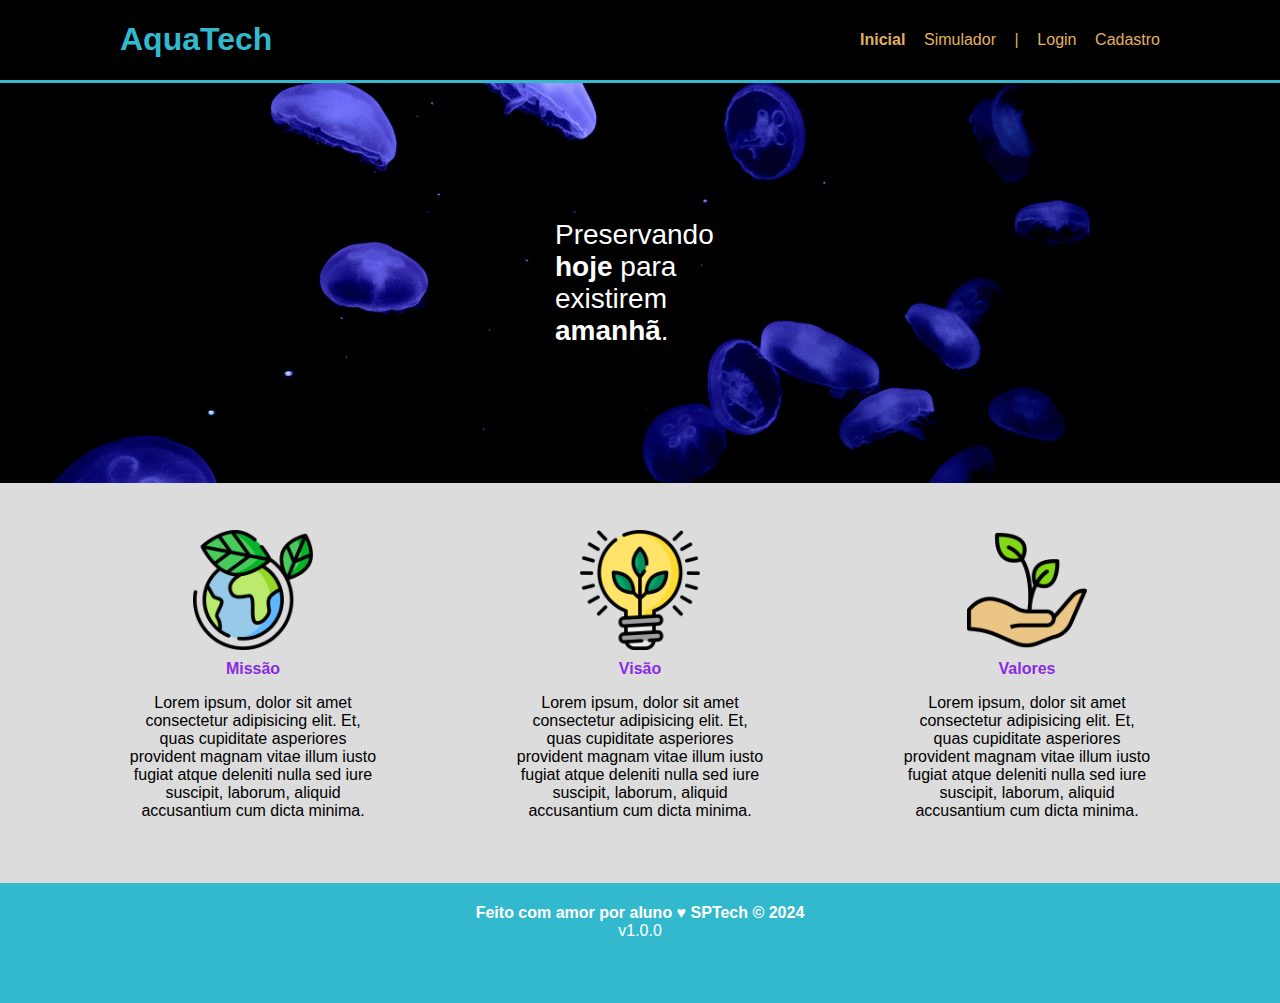
<file: public/index.html>
<!DOCTYPE html>
<html lang="en">

<head>
    <meta charset="UTF-8">
    <meta http-equiv="X-UA-Compatible" content="IE=edge">
    <meta name="viewport" content="width=device-width, initial-scale=1.0">

    <title>AquaTech | Página Inicial</title>

    <link rel="stylesheet" href="styles/style.css">
    <link rel="icon" href="assets/icon/favicon2.ico">
    <link rel="preconnect" href="https://fonts.gstatic.com">
</head>

<body>
    <div class="header">
      <div class="container">
        <h1 class="titulo">AquaTech</h1>
        <ul class="navbar">
          <li class="agora">
            <a style="font-weight: bold;" href="#">Inicial</a>
          </li>
          <li>
            <a href="simulador.html">Simulador</a>
          </li>
          <li>|</li>
          <li>
            <a href="login.html">Login</a>
          </li>
          <li>
            <a href="cadastro.html">Cadastro</a>
          </li>
        </ul>
      </div>
    </div>
  
    <div class="banner">
      <div class="container">
        <p>Preservando <span>hoje</span> para existirem <span>amanhã</span>.</p>
      </div>
    </div>
  
    <div class="social">
      <div class="container">
        <div class="boxes">
          <div class="box">
            <img src="./assets/imgs/planet-earth_color.png">
            <h4>Missão</h4>
            <p>Lorem ipsum, dolor sit amet consectetur adipisicing elit. Et, quas cupiditate asperiores provident magnam
              vitae illum iusto fugiat atque deleniti nulla sed iure suscipit, laborum, aliquid accusantium cum dicta
              minima.</p>
          </div>
          <div class="box">
            <img src="./assets/imgs/lightbulb_color.png">
            <h4>Visão</h4>
            <p>Lorem ipsum, dolor sit amet consectetur adipisicing elit. Et, quas cupiditate asperiores provident magnam
              vitae illum iusto fugiat atque deleniti nulla sed iure suscipit, laborum, aliquid accusantium cum dicta
              minima.</p>
          </div>
          <div class="box">
            <img src="./assets/imgs/growth_color.png">
            <h4>Valores</h4>
            <p>Lorem ipsum, dolor sit amet consectetur adipisicing elit. Et, quas cupiditate asperiores provident magnam
              vitae illum iusto fugiat atque deleniti nulla sed iure suscipit, laborum, aliquid accusantium cum dicta
              minima.</p>
          </div>
        </div>
      </div>
    </div>
  
    <div class="footer">
      <div class="container">
        <h4>Feito com amor por aluno &hearts; SPTech &copy; 2024</h4>
        <span class="version">v1.0.0</span>
      </div>
    </div>
  </body>

</html>
</file>
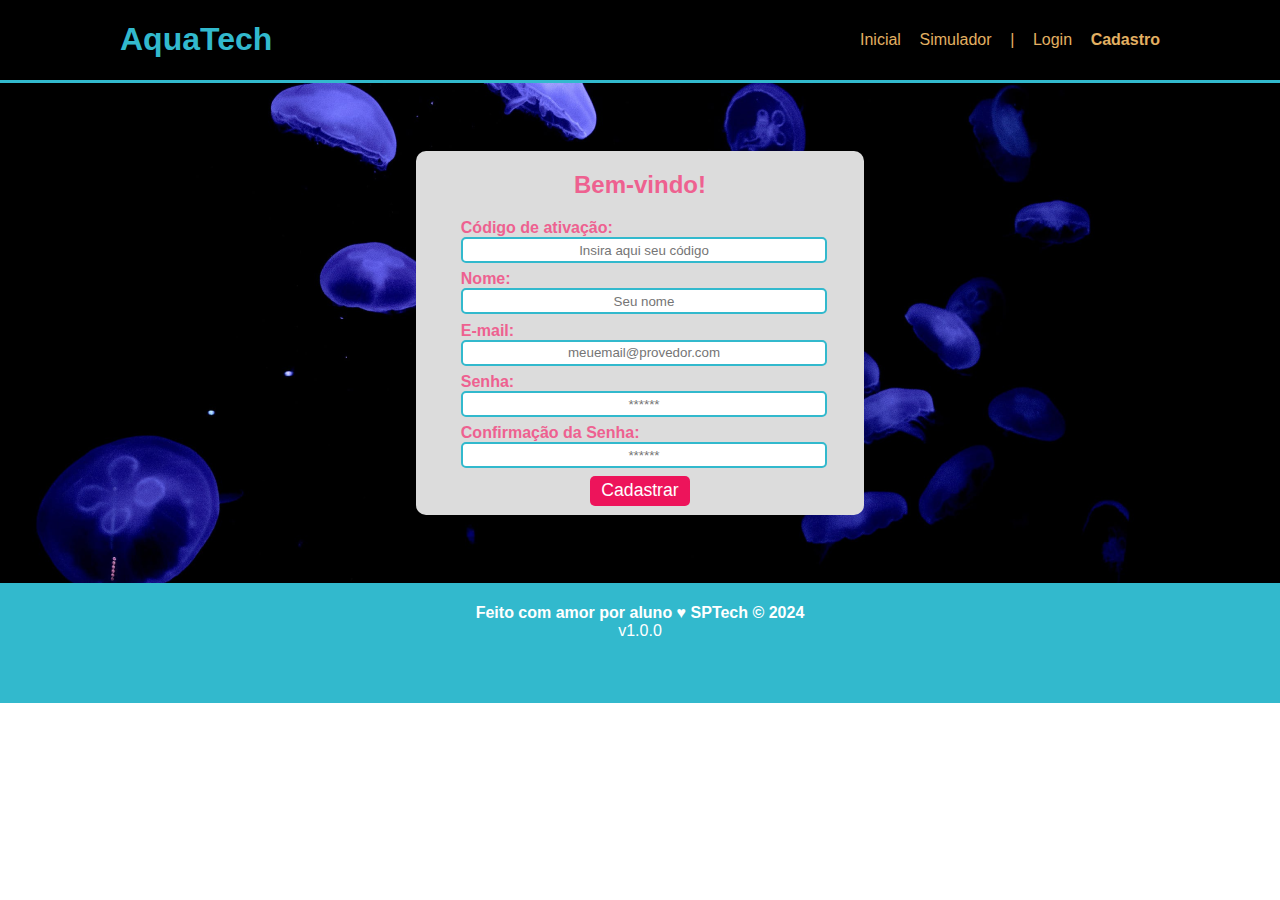
<file: public/cadastro.html>
<!DOCTYPE html>
<html lang="pt-br">

<head>
  <meta charset="UTF-8" />
  <meta http-equiv="X-UA-Compatible" content="IE=edge" />
  <meta name="viewport" content="width=device-width, initial-scale=1.0" />

  <title>AquaTech | Cadastro</title>

  <link rel="stylesheet" href="styles/style.css" />
  <link rel="icon" href="assets/icon/favicon2.ico" />
  <link rel="preconnect" href="https://fonts.gstatic.com" />
</head>

<body>
  <!--header inicio-->
  <div class="header">
    <div class="container">
      <h1 class="titulo">AquaTech</h1>
      <ul class="navbar">
        <li>
          <a href="index.html">Inicial</a>
        </li>
        <li>
          <a href="simulador.html">Simulador</a>
        </li>
        <li>|</li>
        <li>
          <a href="login.html">Login</a>
        </li>
        <li class="agora">
          <a style="font-weight: bold;" href="#">Cadastro</a>
        </li>
      </ul>
    </div>
  </div>
  <!--header fim-->

  <div class="login">

    <div class="container">
      <div class="card card-cadastro">
        <h2>Bem-vindo!</h2>
        <div class="formulario">
          <div class="campo">
            <span>Código de ativação:</span>
            <input id="codigo_input" type="text" placeholder="Insira aqui seu código" />
          </div>
          <div class="campo">
            <span>Nome:</span>
            <input id="nome_input" type="text" placeholder="Seu nome" />
          </div>
          <div class="campo">
            <span>E-mail:</span>
            <input id="email_input" type="text" placeholder="meuemail@provedor.com" />
          </div>
          <div class="campo">
            <span>Senha:</span>
            <input id="senha_input" type="password" placeholder="******" />
          </div>
          <div class="campo">
            <span>Confirmação da Senha:</span>
            <input id="confirmacao_senha_input" type="password" placeholder="******" />
          </div>
          <button class="botao">Cadastrar</button>
        </div>
      </div>
    </div>
  </div>

  <!--footer inicio-->
  <div class="footer">
    <div class="container">
      <h4>Feito com amor por aluno &hearts; SPTech &copy; 2024</h4>
      <span class="version">v1.0.0</span>
    </div>
  </div>
  <!--footer fim-->
</body>

</html>
</file>
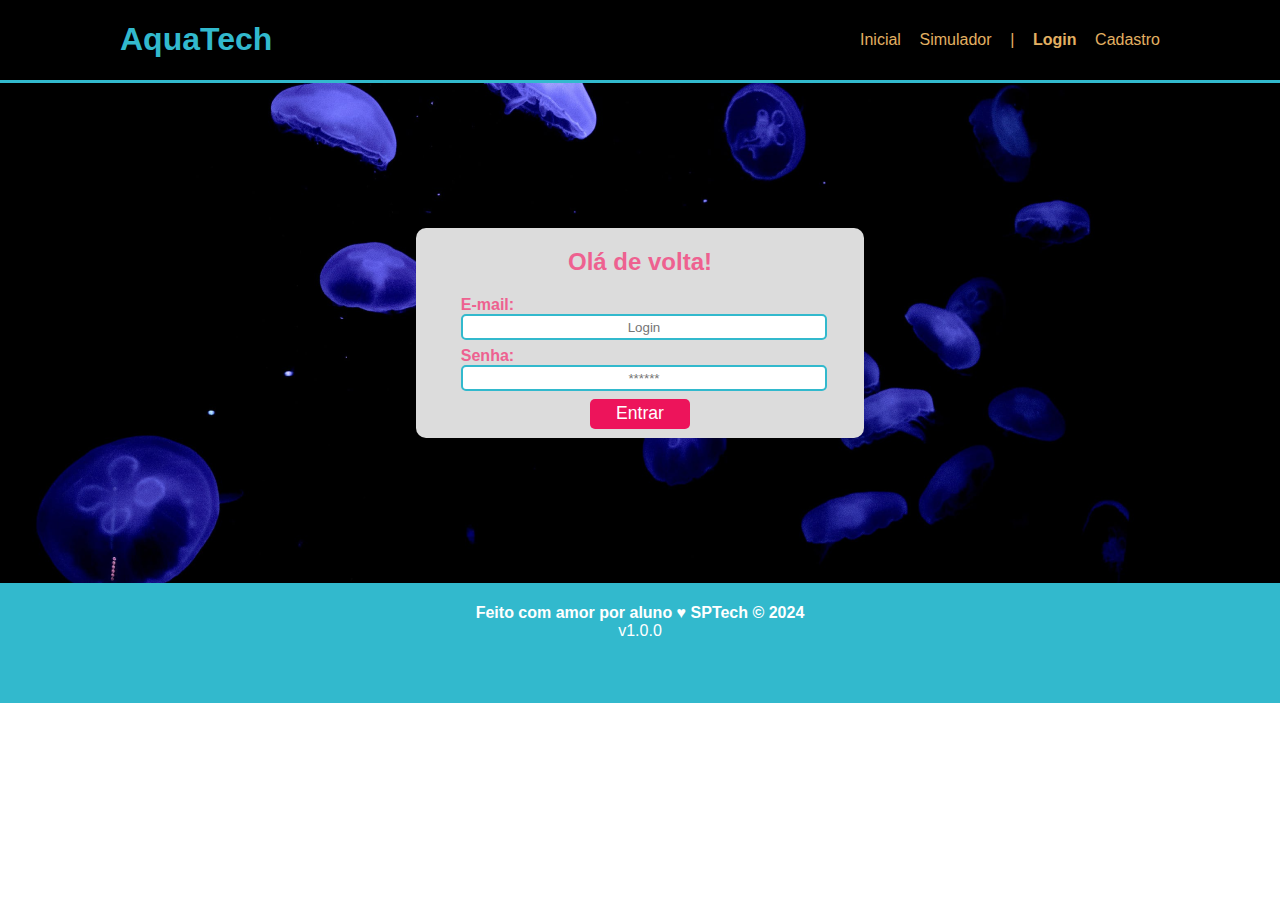
<file: public/login.html>
<!DOCTYPE html>
<html lang="pt-br">

<head>
    <meta charset="UTF-8">
    <meta http-equiv="X-UA-Compatible" content="IE=edge">
    <meta name="viewport" content="width=device-width, initial-scale=1.0">

    <title>AquaTech | Login</title>

    <link rel="stylesheet" href="styles/style.css">
    <link rel="icon" href="assets/icon/favicon2.ico">
    <link rel="preconnect" href="https://fonts.gstatic.com">
</head>

<body>

    <!--Header-->

    <div class="header">
        <div class="container">
            <h1 class="titulo">AquaTech</h1>
            <ul class="navbar">
                <li>
                    <a href="index.html">Inicial</a>
                </li>
                <li>
                    <a href="simulador.html">Simulador</a>
                </li>
                <li>|</li>
                <li class="agora">
                    <a style="font-weight: bold;" href="#">Login</a>
                </li>
                <li>
                    <a href="cadastro.html">Cadastro</a>
                </li>
            </ul>
        </div>
    </div>


    <div class="login">
  
        <div class="container">
            <div class="card card-login">
                <h2>Olá de volta!</h2>
                <div class="formulario">
                    <div class="campo">
                        <span>E-mail:</span>
                        <input id="email_input" type="text" placeholder="Login">
                    </div>
                    <div class="campo">
                        <span>Senha:</span>
                        <input id="senha_input" type="password" placeholder="******">
                    </div>
                    <button class="botao">Entrar</button>
                </div>

            </div>
        </div>
    </div>

    <!--footer inicio-->
    <div class="footer">
        <div class="container">
            <h4>Feito com amor por aluno &hearts; SPTech &copy; 2024</h4>
            <span class="version">v1.0.0</span>
        </div>
    </div>
    <!--footer fim-->

</body>

</html>
</file>
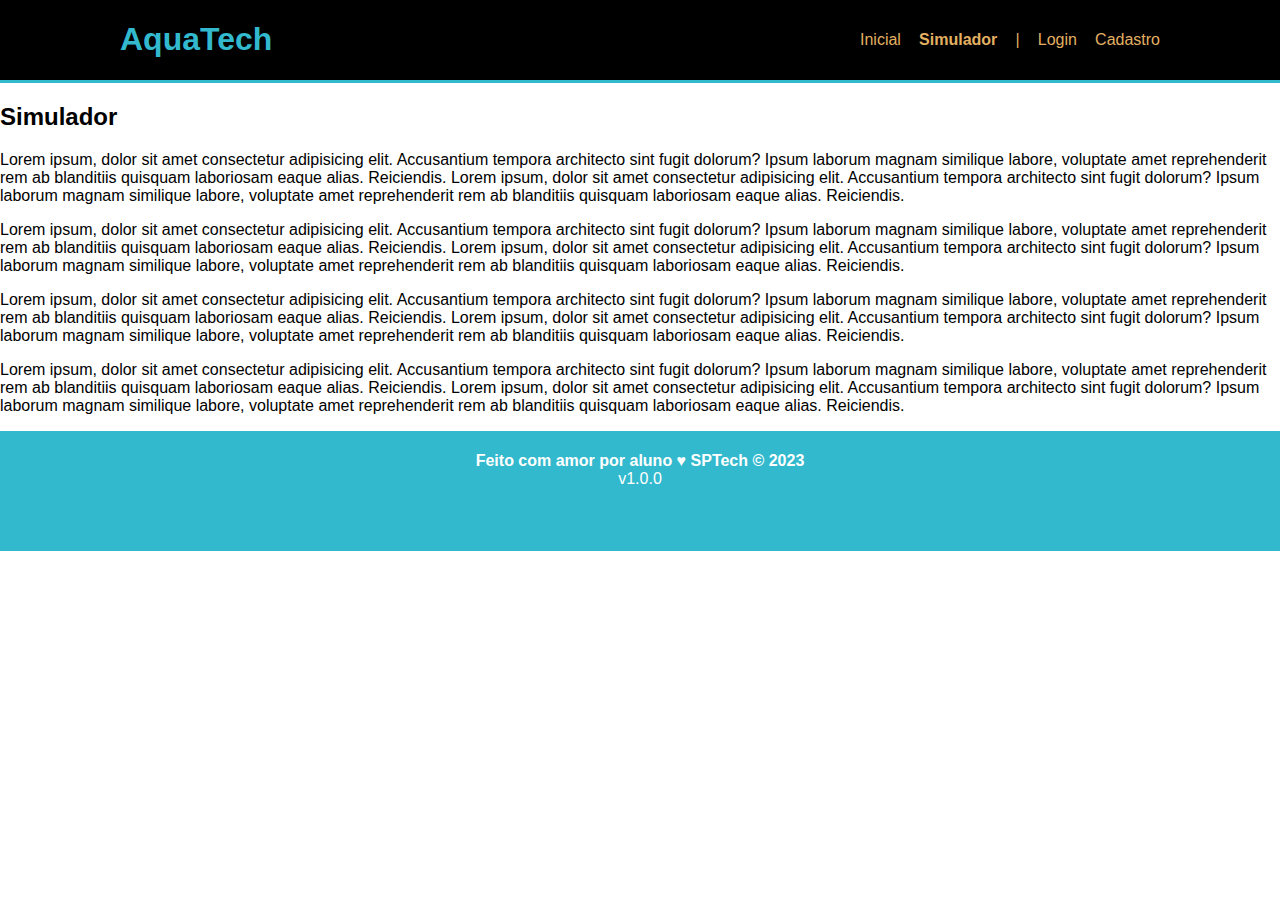
<file: public/simulador.html>
<!DOCTYPE html>
<html lang="pt-br">

<head>
    <meta charset="UTF-8">
    <meta http-equiv="X-UA-Compatible" content="IE=edge">
    <meta name="viewport" content="width=device-width, initial-scale=1.0">

    <title>AquaTech | Simulador</title>

    <link rel="stylesheet" href="styles/style.css">
    <link rel="icon" href="assets/icon/favicon2.ico">
    <link rel="preconnect" href="https://fonts.gstatic.com">
</head>

<body>

    <!--header inicio-->
    <div class="header">
        <div class="container">
            <h1 class="titulo">AquaTech</h1>
            <ul class="navbar">
                <li>
                    <a href="./index.html">Inicial</a>
                </li>
                <li class="agora">
                    <a style="font-weight: bold;" href="#">Simulador</a>
                </li>
                <li>|</li>
                <li>
                    <a href="./login.html">Login</a>
                </li>
                <li>
                    <a href="./cadastro.html">Cadastro</a>
                </li>
            </ul>
        </div>
    </div>


    <!-- simulador inicio -->
    <div class="simulador">
        <div class="container">
            <h2>Simulador</h2>
            <p>Lorem ipsum, dolor sit amet consectetur adipisicing elit. Accusantium tempora architecto sint fugit
                dolorum? Ipsum laborum magnam similique labore, voluptate amet reprehenderit rem ab blanditiis quisquam
                laboriosam eaque alias. Reiciendis. Lorem ipsum, dolor sit amet consectetur adipisicing elit.
                Accusantium tempora architecto sint fugit dolorum? Ipsum laborum magnam similique labore, voluptate amet
                reprehenderit rem ab blanditiis quisquam laboriosam eaque alias. Reiciendis.</p>
            <p>Lorem ipsum, dolor sit amet consectetur adipisicing elit. Accusantium tempora architecto sint fugit
                dolorum? Ipsum laborum magnam similique labore, voluptate amet reprehenderit rem ab blanditiis quisquam
                laboriosam eaque alias. Reiciendis. Lorem ipsum, dolor sit amet consectetur adipisicing elit.
                Accusantium tempora architecto sint fugit dolorum? Ipsum laborum magnam similique labore, voluptate amet
                reprehenderit rem ab blanditiis quisquam laboriosam eaque alias. Reiciendis.</p>
            <p>Lorem ipsum, dolor sit amet consectetur adipisicing elit. Accusantium tempora architecto sint fugit
                dolorum? Ipsum laborum magnam similique labore, voluptate amet reprehenderit rem ab blanditiis quisquam
                laboriosam eaque alias. Reiciendis. Lorem ipsum, dolor sit amet consectetur adipisicing elit.
                Accusantium tempora architecto sint fugit dolorum? Ipsum laborum magnam similique labore, voluptate amet
                reprehenderit rem ab blanditiis quisquam laboriosam eaque alias. Reiciendis.</p>
            <p>Lorem ipsum, dolor sit amet consectetur adipisicing elit. Accusantium tempora architecto sint fugit
                dolorum? Ipsum laborum magnam similique labore, voluptate amet reprehenderit rem ab blanditiis quisquam
                laboriosam eaque alias. Reiciendis. Lorem ipsum, dolor sit amet consectetur adipisicing elit.
                Accusantium tempora architecto sint fugit dolorum? Ipsum laborum magnam similique labore, voluptate amet
                reprehenderit rem ab blanditiis quisquam laboriosam eaque alias. Reiciendis.</p>

        </div>
    </div>
    <!-- simulador fim -->

    <!--footer inicio-->
    <div class="footer">
        <div class="container">
            <h4>Feito com amor por aluno &hearts; SPTech &copy; 2023</h4>
            <span class="version">v1.0.0</span>
        </div>
    </div>
    <!--footer fim-->


</body>

</html>
</file>
<file: public/styles/style.css>
/* Adicionar aqui toda a estilização criada para sua aplicação. */
body{
    margin: 0;
    font-family: sans-serif;
}

.header{
    background-color: black;
    border-bottom: 3px solid #32b9cd;
}

.header .container{
    display: flex;
    justify-content: space-between;
    align-items: center;
    padding-left: 120px;
    padding-right: 120px;
}

.titulo{
    color: #32b9cd;
}

.navbar{
    display: flex;
    list-style: none;   /* tira as bolinhas das listas */
    width: 300px;
    justify-content: space-between; 
    color: #e3b062;
}

.navbar a{ /*todas as tags a dentro da navbar*/
    color: #e3b062;
    text-decoration: none;
}

.banner{
    height: 400px;
    width: 100%;
    background-image: url(../assets/imgs/bg-jelly-fish-para-home.png);
}

.banner .container{
    width: 100%;
    height: 100%;
    display: flex;
    align-items: center;
    justify-content: center;
}

.banner .container p{
    margin: 0;
    color: white;
    font-size: 28px;
    width: 170px;
}

.banner .container p span{
    font-weight: bold;
}

.social{
    height: 400px;
    width: 100%;
    background-color: #dcdcdc;
}

.social .container{
    width: 100%;
    height: 100%;
    display: flex;
    justify-content: center;
    align-items: center;
}

.boxes{
    display: flex;
    width: 80%;
    justify-content: space-between;
    align-items: center;
}

.box{
    width: 250px;
    display: flex;
    flex-direction: column;
    justify-content: center;
    align-items: center;
    text-align: center;
}

.box img{
    width: 120px;
    height: 120px;
}

.box h4{
    margin: 0;
    margin-top: 10px;
    color: blueviolet;
}

.footer{
    width: 100%;
    height: 120px;
    background-color: #32b9cd;
}

.footer .container{
    width: 100%;
    height: 100%;
    display: flex;
    flex-direction: column;
    align-items: center;
    color: white;
}

.footer .container h4{
    margin-bottom: 0;
}

/* ------------------------Login---------------------- */
.login{
    background-image: url(../assets/imgs/bg-jelly-fish-para-home.png);
    color: #ee6190;
    font-weight: bold;
    height: 500px;
    width: 100%;
    display: flex;
    justify-content: center;
    align-items: center;
}

.login .container{
    width: 35%;
}

.login .container .card-cadastro{
    background-color: #dcdcdc;
    border-radius: 10px;
    display: flex;
    flex-direction: column;
    align-items: center;
    width: 100%;
    padding-bottom: 2%;
}

.login .container .card-login{
    background-color: #dcdcdc;
    border-radius: 10px;
    display: flex;
    flex-direction: column;
    align-items: center;
    width: 100%;
    padding-bottom: 2%;
}

.login .formulario{
    display: flex;
    flex-direction: column;
    align-items: center;
    width: 80%;
}

.login .campo{
    display: flex;
    flex-direction: column;
    width: 100%;
    margin-bottom: 2%;
}

.login input{
    border-radius: 5px;
    border: 2px solid #32b9cd;
    text-align: center;
    padding-top: 1%;
    padding-bottom: 1%;
    width: 100%;
}

.login .botao{
    background-color: #ed145b;
    color: white;
    border-radius: 5px;
    border: 0;
    font-size: 110%;
    width: 100px;
    height: 30px;
}
</file>
